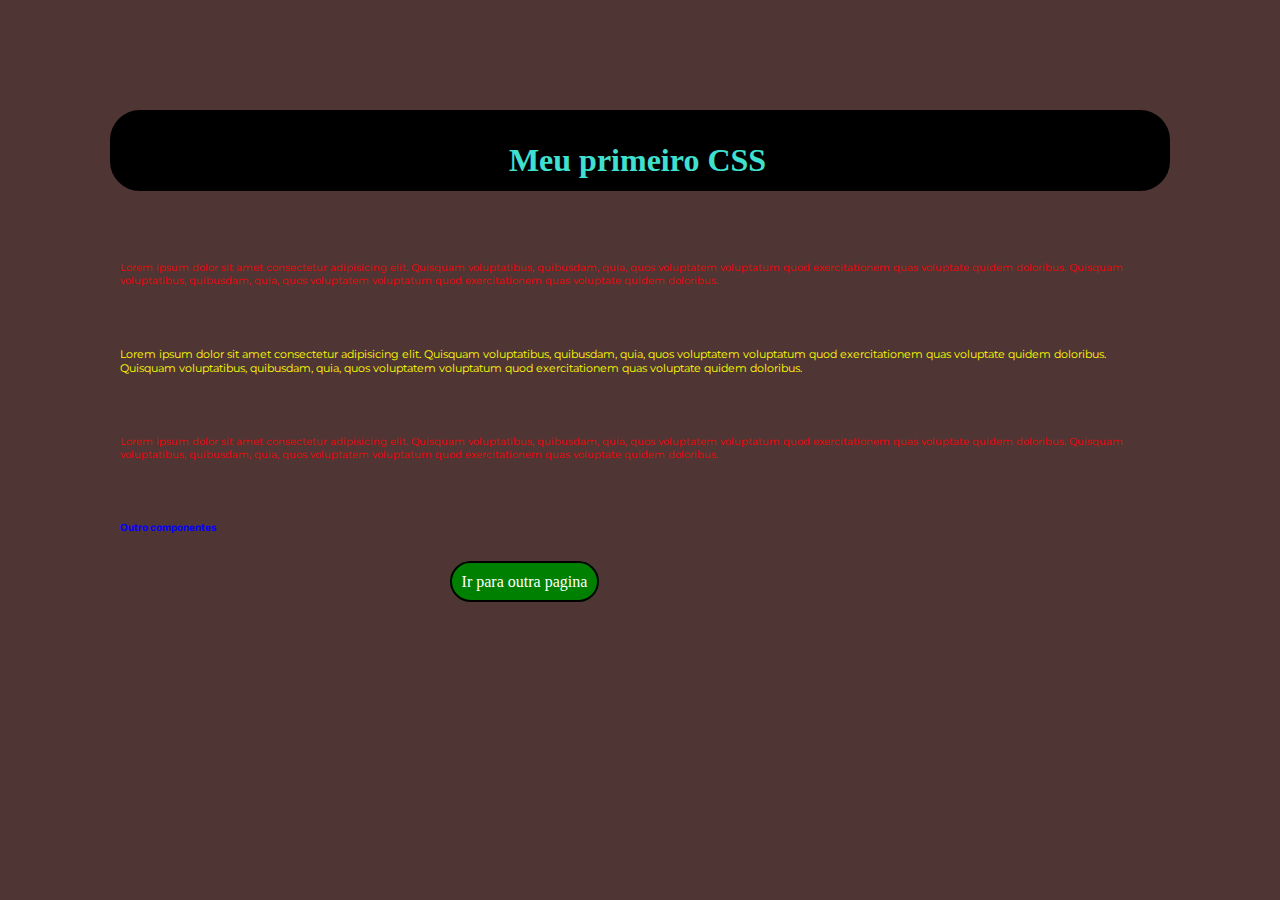
<file: index.html>
<!DOCTYPE html>
<html lang="en">
  <head>
    <meta charset="UTF-8" />
    <meta name="viewport" content="width=device-width, initial-scale=1.0" />
    <title>Aprendendo CSS</title>
    <link rel="stylesheet" href="css/estilo.css" />
  </head>

  <body>
    <h1>Meu primeiro CSS</h1>
    <p>
      Lorem ipsum dolor sit amet consectetur adipisicing elit. Quisquam
      voluptatibus, quibusdam, quia, quos voluptatem voluptatum quod
      exercitationem quas voluptate quidem doloribus. Quisquam voluptatibus,
      quibusdam, quia, quos voluptatem voluptatum quod exercitationem quas
      voluptate quidem doloribus.
    </p>
    <p class="meio">
      Lorem ipsum dolor sit amet consectetur adipisicing elit. Quisquam
      voluptatibus, quibusdam, quia, quos voluptatem voluptatum quod
      exercitationem quas voluptate quidem doloribus. Quisquam voluptatibus,
      quibusdam, quia, quos voluptatem voluptatum quod exercitationem quas
      voluptate quidem doloribus.
    </p>
    <p id="teste">
      Lorem ipsum dolor sit amet consectetur adipisicing elit. Quisquam
      voluptatibus, quibusdam, quia, quos voluptatem voluptatum quod
      exercitationem quas voluptate quidem doloribus. Quisquam voluptatibus,
      quibusdam, quia, quos voluptatem voluptatum quod exercitationem quas
      voluptate quidem doloribus.
    </p>
    <h2>Outro componentes</h2>
    <a class="botao" href="outra_page.html">Ir para outra pagina</a>
  </body>
</html>
</file>
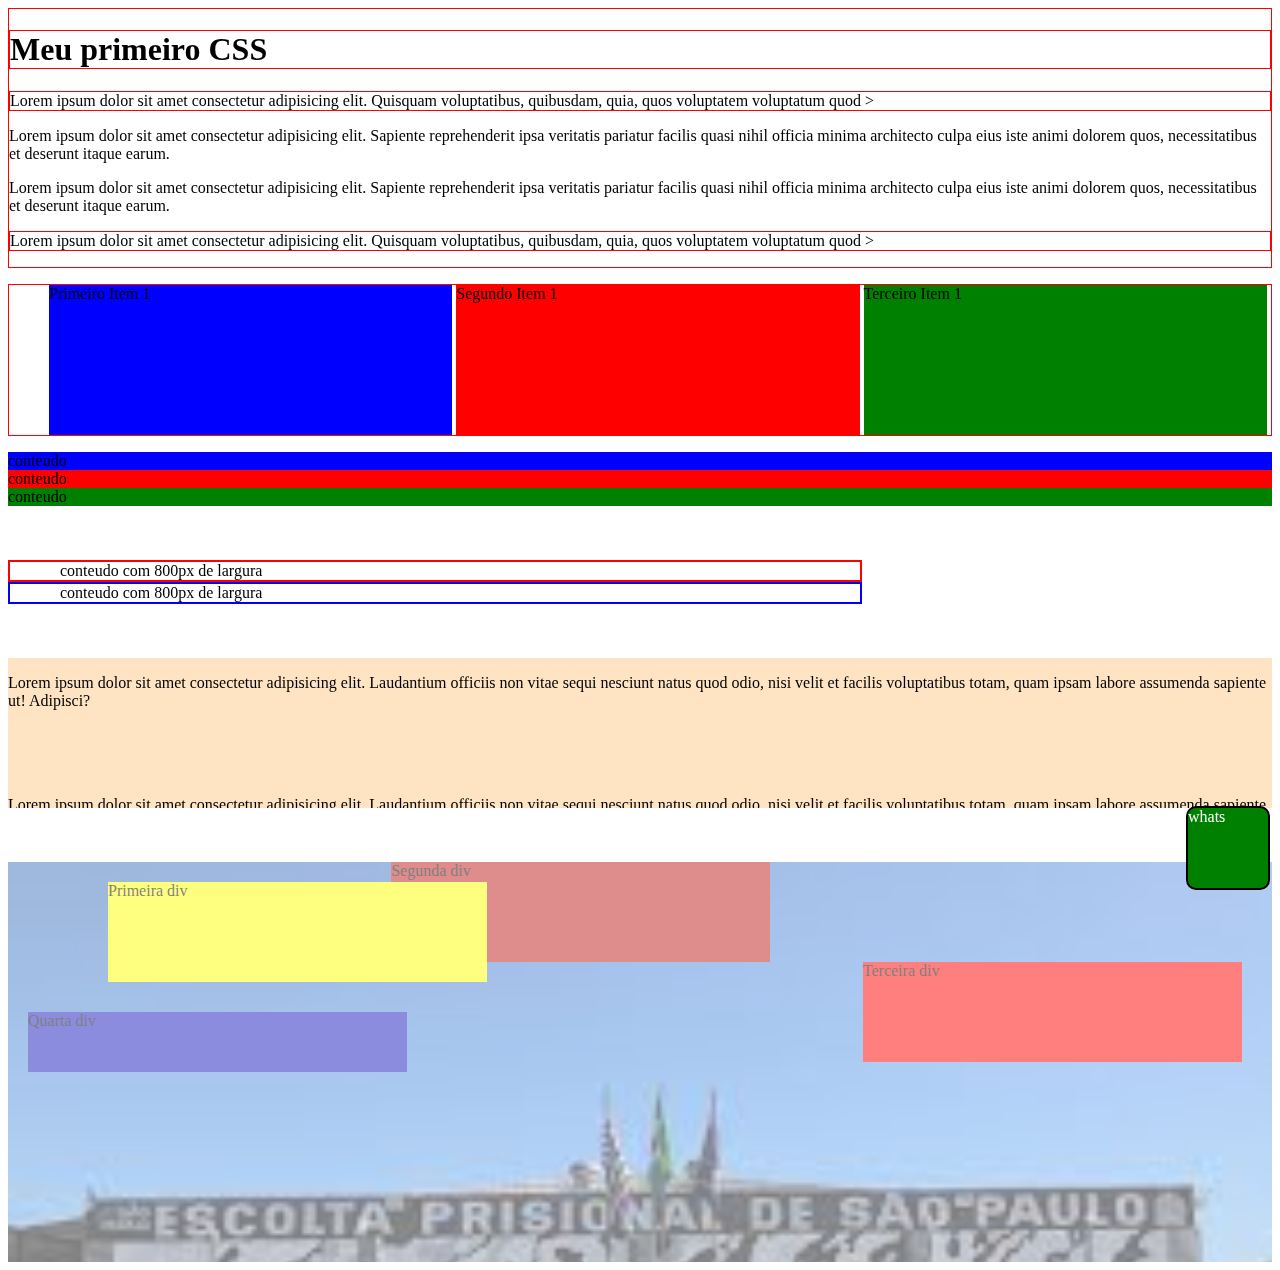
<file: display.html>
<!DOCTYPE html>
<html lang="en">
  <head>
    <meta charset="UTF-8" />
    <meta name="viewport" content="width=device-width, initial-scale=1.0" />
    <title>Display</title>
    <link rel="stylesheet" href="css/estilo_display.css" />
  </head>
  <body>
    <div style="border: 1px solid red">
      <h1 class="borda">Meu primeiro CSS</h1>
      <p class="borda">
        Lorem ipsum dolor sit amet consectetur adipisicing elit. Quisquam
        voluptatibus, quibusdam, quia, quos voluptatem voluptatum quod >
      </p>
      <p>
        Lorem ipsum dolor sit amet consectetur adipisicing elit. Sapiente
        reprehenderit ipsa veritatis pariatur facilis quasi nihil officia minima
        architecto culpa eius iste animi dolorem quos, necessitatibus et
        deserunt itaque earum.
      </p>
      <p>
        Lorem ipsum dolor sit amet consectetur adipisicing elit. Sapiente
        reprehenderit ipsa veritatis pariatur facilis quasi nihil officia minima
        architecto culpa eius iste animi dolorem quos, necessitatibus et
        deserunt itaque earum.
      </p>
      <p class="borda">
        Lorem ipsum dolor sit amet consectetur adipisicing elit. Quisquam
        voluptatibus, quibusdam, quia, quos voluptatem voluptatum quod >
      </p>
    </div>
    <ul class="borda">
      <li class="azul">Primeiro Item 1</li>
      <li class="red">Segundo Item 1</li>
      <li class="verde">Terceiro Item 1</li>
    </ul>

    <div class="azul">conteudo</div>
    <div class="red">conteudo</div>
    <div class="verde">conteudo</div>
    <br /><br /><br />
    <div class="ex1" style="border: 2px solid red">
      conteudo com 800px de largura
    </div>
    <div class="ex2" style="border: 2px solid blue">
      conteudo com 800px de largura
    </div>
    <br /><br /><br />
    <div class="exemploverflow">
      <p>Lorem ipsum dolor sit amet consectetur adipisicing elit. Laudantium officiis non vitae sequi nesciunt natus quod odio, nisi velit et facilis voluptatibus totam, quam ipsam labore assumenda sapiente ut! Adipisci?</p><br><br><br>
      <p>Lorem ipsum dolor sit amet consectetur adipisicing elit. Laudantium officiis non vitae sequi nesciunt natus quod odio, nisi velit et facilis voluptatibus totam, quam ipsam labore assumenda sapiente ut! Adipisci?</p>

    </div>
    <br /><br /><br />
    <div class="container">
      <div class="div1">Primeira div</div>
      <div class="div2">Segunda div</div>
      <div class="div3">Terceira div</div>
      <div class="div4">Quarta div</div>        
    </div>
    
    <div class="Whats">whats</div>
  </body>
</html>
</file>
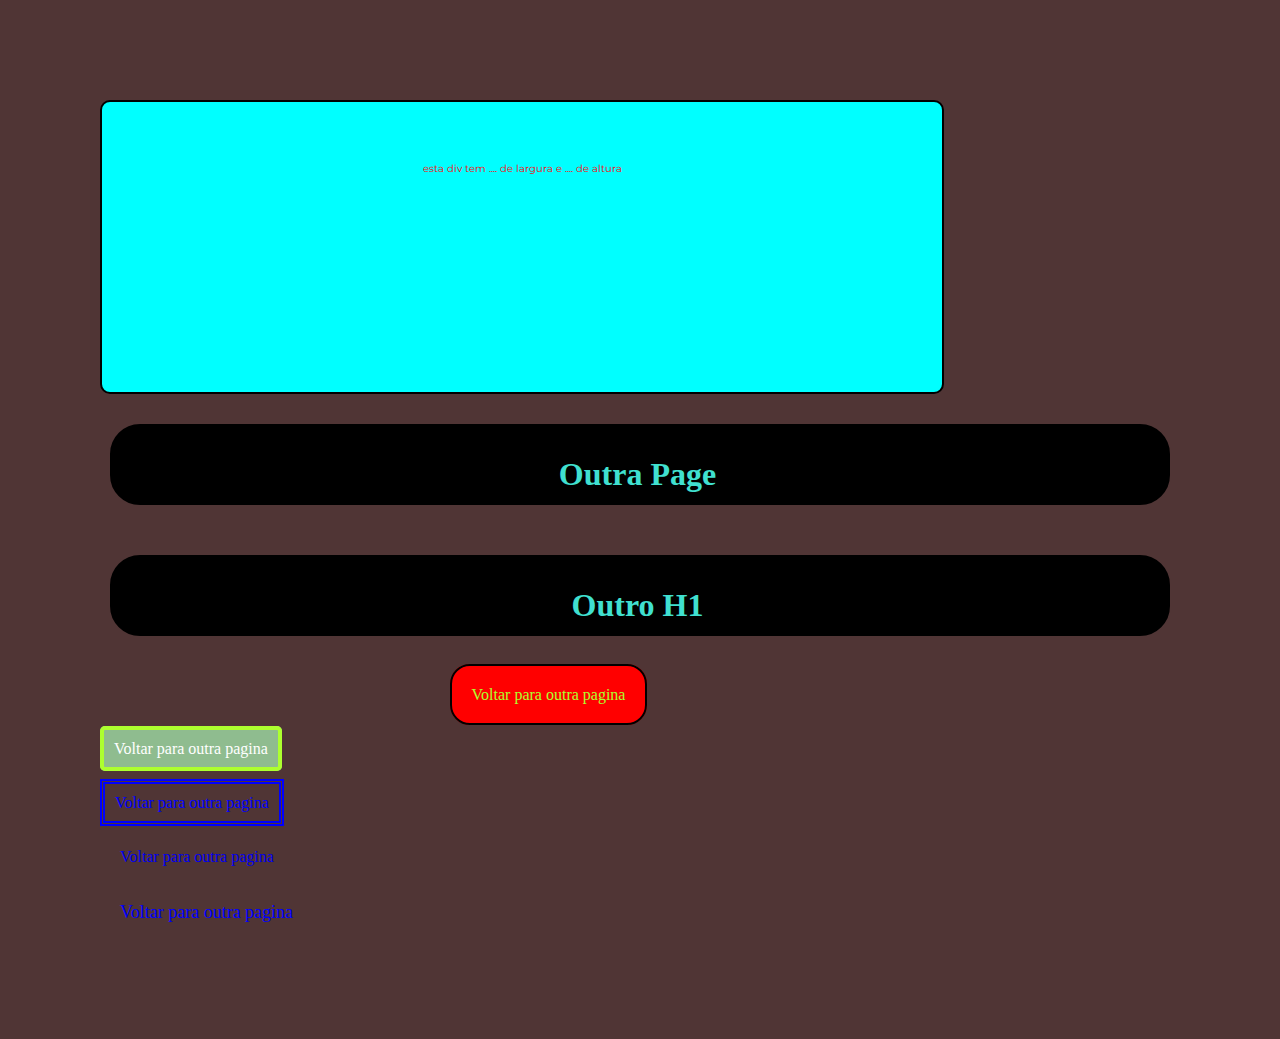
<file: outra_page.html>
<!DOCTYPE html>
<html lang="en">
  <head>
    <meta charset="UTF-8" />
    <meta name="viewport" content="width=device-width, initial-scale=1.0" />
    <title>Outra Page</title>
    <link rel="stylesheet" href="css/estilo.css" />
  </head>

  <body>
    <div class="tamanho">
      <p>esta div tem .... de largura e .... de altura</p>
    </div>
    <h1>Outra Page</h1>

    <h1>Outro H1</h1>
    <a class="botao1" href="index.html">Voltar para outra pagina</a
    ><br /><br /><br />
    <a class="botao2" href="index.html">Voltar para outra pagina</a
    ><br /><br /><br />
    <a class="botao3" href="index.html">Voltar para outra pagina</a
    ><br /><br /><br />
    <a class="botao4" href="index.html">Voltar para outra pagina</a
    ><br /><br /><br />
    <a class="botao5" href="index.html">Voltar para outra pagina</a
    ><br /><br /><br />
  </body>
</html>
</file>
<file: css/estilo.css>
@import url("https://fonts.googleapis.com/css2?family=Bebas+Neue&family=Inter:wght@400;700&family=Montserrat&display=swap");

* {
  padding: 20px;
  margin: 20px;
}
h1 {
  padding: 30px 10px 10px 5px;
  margin: 30px 30px 50px 30px;
  color: turquoise;
  border: 2px solid black;
  border-radius: 30px;
  background-color: black;
  text-align: center;
}
body {
  background-color: rgb(80, 53, 53);
}
p {
  font-family: "Montserrat", sans-serif;
  color: red;
  font-size: 10px;
}
h2 {
  font-family: "Inter", sans-serif;
  color: blue;
  font-size: 10px;
}
#id {
  color: green;
  font-size: 22px;
}
.meio {
  color: yellow;
  font-size: 11px;
}
.botao {
  margin: 33%;
  background: green;
  color: white;
  border: 2px solid black;
  border-radius: 30px;
  padding: 10px;
  text-decoration: none;
  transition: 0.5s ease;
}
.botao:hover {
  transition: 0.5s ease;
  background: rgb(38, 30, 156);
}
.botao1 {
  transition: 2s ease;
  margin: 33%;
  background: red;
  color: greenyellow;
  border: 2px solid black;
  border-radius: 20px;
  padding: 20px;
  text-decoration: none;
}
.botao1:hover {
  transition: 2s ease;
  background: rgb(185, 30, 152);
}
a.botao2 {
  text-decoration: none;
  background: darkseagreen;
  color: white;
  padding: 10px;
  border: 4px solid greenyellow;
  border-radius: 5px;
}
a.botao2:hover {
  background: rgb(5, 235, 5);
  padding: 15px;
  border: 4px solid rgb(79, 129, 5);
}
a.botao3 {
  text-decoration: none;
  padding: 10px;
  border: 5px double blue;
  color: blue;
}
a.botao3:hover {
  text-decoration: underline;
  padding: 8px;
  background: blue;
  color: white;
}
a.botao4 {
  text-decoration: none;
  color: black(1, 1, 24);
}
a.botao4:hover {
  border-bottom: 5px solid red;
}
a.botao5 {
  text-decoration: none;
  color: blue;
  font-size: 18px;
}

a.botao5:hover {
  font-size: 22px;
  font-weight: bold;
}
.tamanho {
  text-align: center;
  max-width: 800px;
  height: 250px;
  background: cyan;
  border: 2px solid black;
  border-radius: 10px;
}
</file>
<file: css/estilo_display.css>
.borda {
  border: 1px solid red;
}
#p1 {
  display: block;
}
#p1:hover {
  display: none;
}
.azul {
  background: blue;
}
.red {
  background: red;
}
.verde {
  background: green;
}
li {
  display: inline-block;
  width: 33%;
  height: 150px;
}
.ex1 {
  padding-left: 50px;
  width: 800px;
}
.ex2 {
  padding-left: 50px;
  max-width: 800px;
}
.container {
  position: relative;
  display: inline-block;
  background: url('../img/img_aevp.jfif');
  background-size: cover;
  opacity: 0.5;
  width: 100%;
  height: 400px;
}
.div1 {
  position: relative;
  left: 100px;
  top: 20px;
  width: 30%;
  height: 100px;
  background: yellow;
  display: inline-block;
}
.div2 {
  width: 30%;
  height: 100px;
  background: rgb(190, 26, 26);
  display: inline-block;
}
.div3 {
  position: absolute; /*não pode ser estatico o container(pai)tem que ser position: absolute */
  top: 100px;
  right: 30px;
  width: 30%;
  height: 100px;
  background: red;
  display: inline-block;
}
.div4 {
  position: absolute; /*pode ser usado grudento position: sticky*/
  top: 150px;
  left: 20px;
  width: 30%;
  height: 60px;
  background: rgb(26, 26, 190);
  display: inline-block;
}
.exemploverflow{
  background: bisque;
  color: black;
  height: 150px;
  overflow: auto;
}

.Whats {
  background: green;
  color: white;
  height: 80px;
  width: 80px;
  position: fixed;
  bottom: 10px;
  right: 10px;
  border: 2px solid black;
  border-radius: 10px;
  ;
}
</file>
